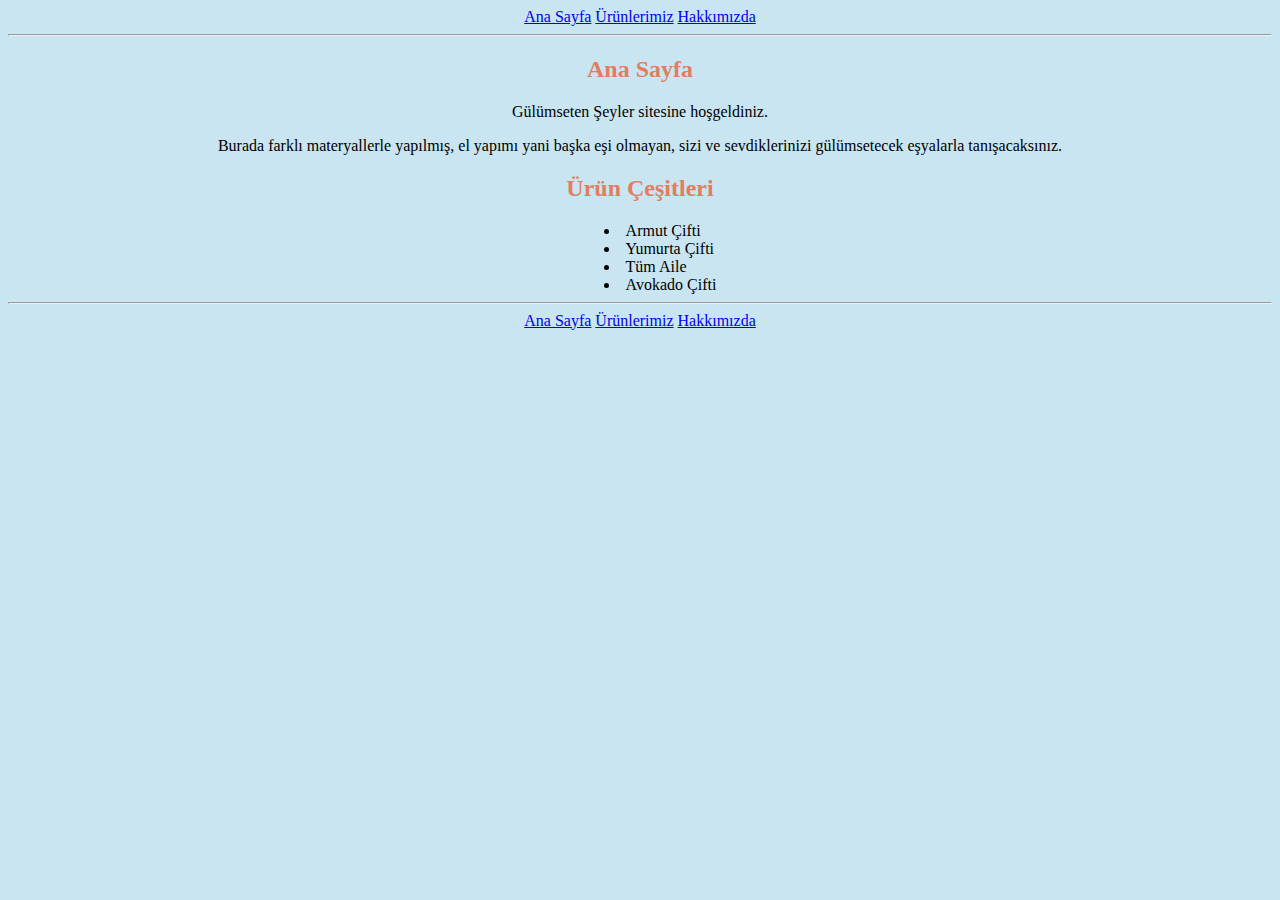
<file: HTML/index.html>
<!DOCTYPE html>
<html lang="tr">
<head>
    <meta charset="UTF-8">
    <meta http-equiv="X-UA-Compatible" content="IE=edge">
    <meta name="viewport" content="width=device-width, initial-scale=1.0">
    <title>Gülümseten Şeyler</title>
    <link rel="stylesheet" href="/CSS/main.css">
</head>
<body class="pastelblueback">
    <!-- Header - Start -->
        <!-- Navbar - Start -->
        <nav class="center white">
            <a href="index.html">Ana Sayfa</a>
            <a href="store.html">Ürünlerimiz</a>
            <a href="about-us.html">Hakkımızda</a>
        </nav>
        <!-- Navbar - End -->
    <!-- Header - End -->
<hr>
    <!-- Content - Start -->
    <section>
        <!-- Articles - Start -->
        <article>
            <h2 class="center red">Ana Sayfa</h2>
            <p class="center">Gülümseten Şeyler sitesine hoşgeldiniz. </p>
            <p class="center">Burada farklı materyallerle yapılmış, el yapımı yani başka eşi olmayan, sizi ve sevdiklerinizi gülümsetecek eşyalarla tanışacaksınız.</p>
        </article>
        <article>
            <h2 class="center red">Ürün Çeşitleri</h2>
            <ul class="licenter center blue">
                <li>Armut Çifti</li>
                <li>Yumurta Çifti</li>
                <li>Tüm Aile</li>
                <li>Avokado Çifti</li>
            
            </ul>
        </article>
        <!-- Articles - End -->
    </section>
    <!-- Content - End -->
<hr>
    <!-- Footer - Start -->
    <footer>
        <nav class="center">
            <a href="index.html">Ana Sayfa</a>
            <a href="store.html">Ürünlerimiz</a>
            <a href="about-us.html">Hakkımızda</a>
        </nav>
    </footer>
    <!-- Footer- End -->
</body>
</html>
</file>
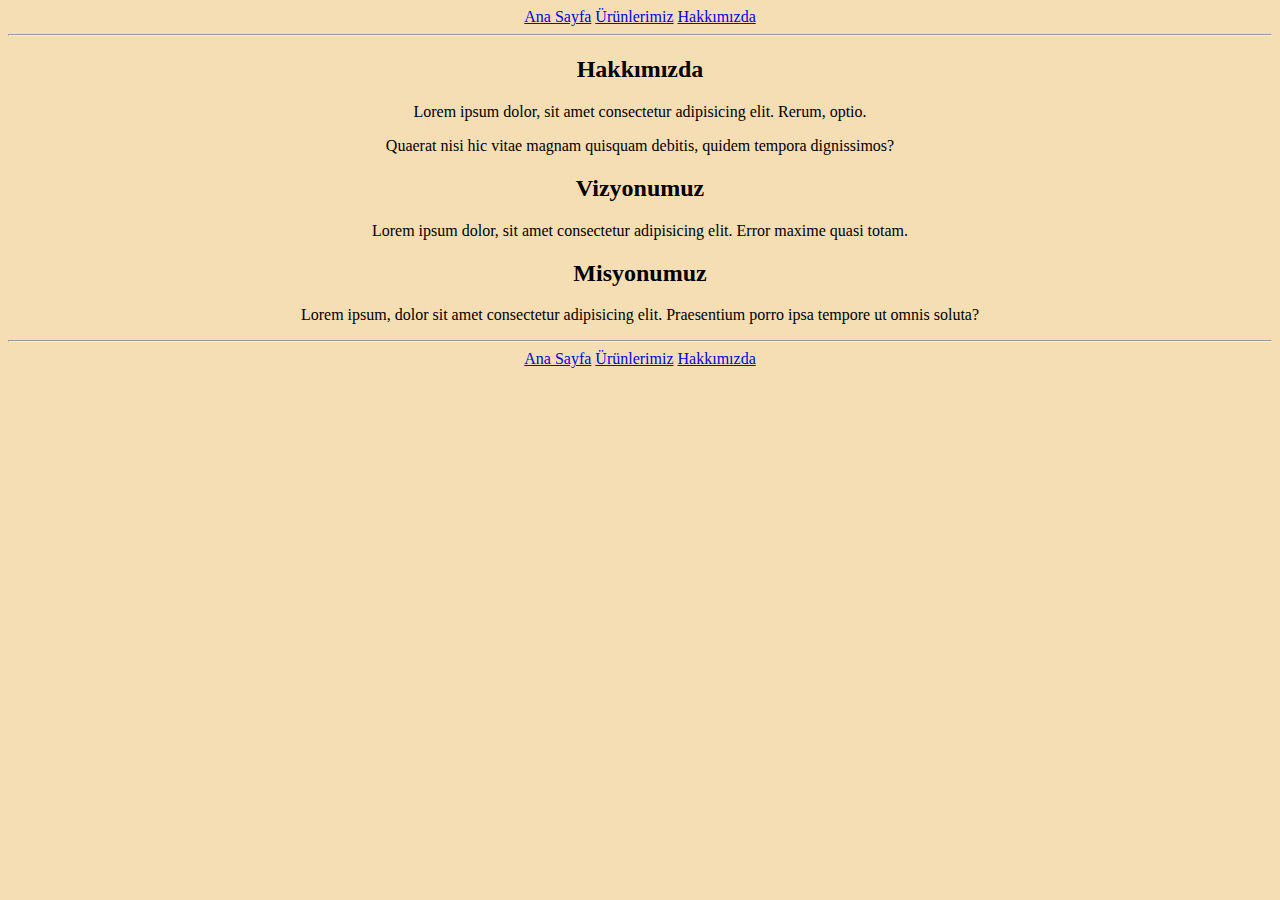
<file: HTML/about-us.html>
<!DOCTYPE html>
<html lang="tr">
<head>
    <meta charset="UTF-8">
    <meta http-equiv="X-UA-Compatible" content="IE=edge">
    <meta name="viewport" content="width=device-width, initial-scale=1.0">
    <title>Gülümseten Şeyler | Hakkımızda</title>
    <link rel="stylesheet" href="/CSS/main.css">
</head>
<body class="wheatback">
    <!-- Navbar - Start -->
    <nav class="center">
        <a href="index.html">Ana Sayfa</a>
        <a href="store.html">Ürünlerimiz</a>
        <a href="about-us.html">Hakkımızda</a>
    </nav>
    <!-- Navbar - End -->
<hr>
    <!-- Content - Start -->
    <section class="center">
        <!-- Articles - Start -->
        <article>
            <h2 class="blue">Hakkımızda</h2>
            <p>Lorem ipsum dolor, sit amet consectetur adipisicing elit. Rerum, optio.</p>
            <p>Quaerat nisi hic vitae magnam quisquam debitis, quidem tempora dignissimos?</p>
        </article>
        <article>
            <h2 class="blue">Vizyonumuz</h2>
            <p>Lorem ipsum dolor, sit amet consectetur adipisicing elit. Error maxime quasi totam.</p>
        </article>
        <article>
            <h2 class="blue">Misyonumuz</h2>
            <p>Lorem ipsum, dolor sit amet consectetur adipisicing elit. Praesentium porro ipsa tempore ut omnis soluta?</p>
        </article>
        <!-- Articles - End -->
    </section>
    <!-- Content - End -->
<hr>
    <!-- Footer - Start -->
    <nav class="center">
        <a href="index.html">Ana Sayfa</a>
        <a href="store.html">Ürünlerimiz</a>
        <a href="about-us.html">Hakkımızda</a>
    </nav>
    <!-- Footer- End -->
</body>
</html>
</file>
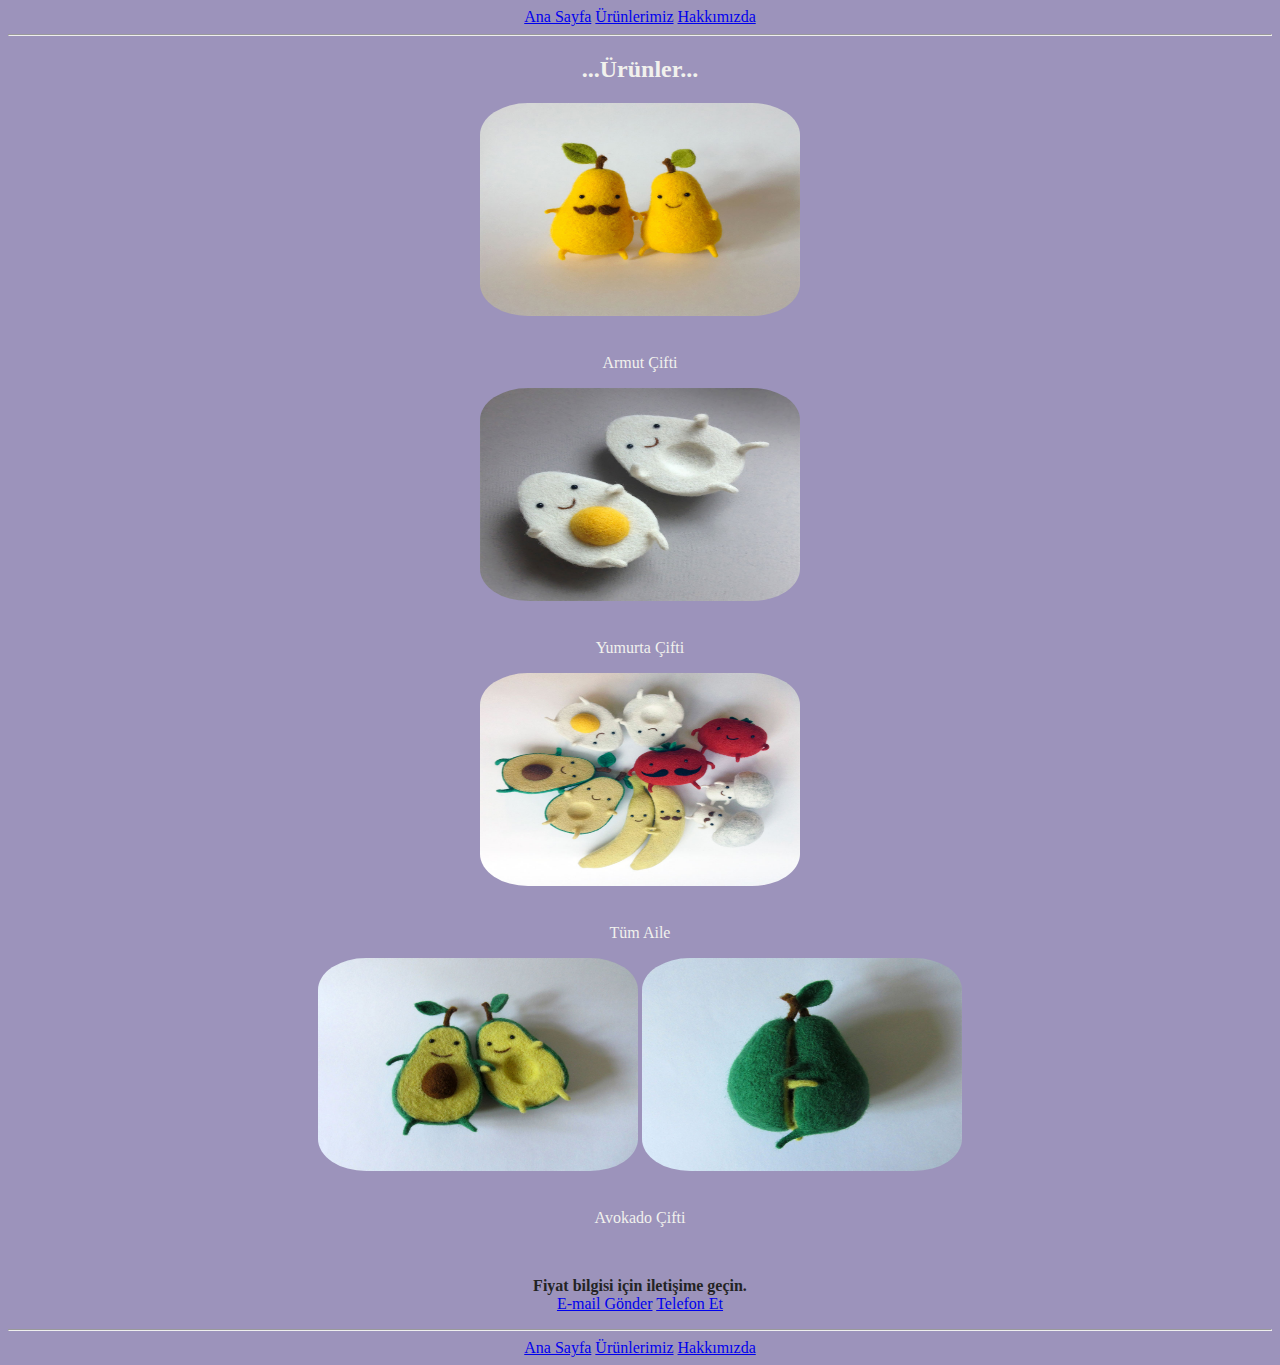
<file: HTML/store.html>
<!DOCTYPE html>
<html lang="tr">
<head>
    <meta charset="UTF-8">
    <meta http-equiv="X-UA-Compatible" content="IE=edge">
    <meta name="viewport" content="width=device-width, initial-scale=1.0">
    <title>Gülümseten Şeyler | Ürünlerimiz</title>
    <link rel="stylesheet" href="/CSS/main.css">
    
</head>
<body class="purpleback">
    <!-- Navbar - Start -->
    <nav class="center">
        <a href="index.html">Ana Sayfa</a>
        <a href="store.html">Ürünlerimiz</a>
        <a href="about-us.html">Hakkımızda</a>
    </nav>
    <!-- Navbar - End -->
<hr>
    <!-- Content - Start -->
    <section>
        <!-- Articles - Start -->
        <article class="center white">
            <h2 class="white">...Ürünler...</h2>
            <img src="/image/1.jpg" alt="">
            <p> <br> Armut Çifti</p>
            <img src="/image/2.jpg" alt="yumurtacift">
            <p> <br>Yumurta Çifti</p>
            <img src="/image/3.jpg" alt="tumseri">
            <p> <br> Tüm Aile</p>
            <img src="/image/4.jpg" alt="avokadocift">
            <img src="/image/5.jpg" alt="avokadocift2">
            <p> <br>Avokado Çifti</p>
            <br>
            <p class="smoke"> <strong>Fiyat bilgisi için iletişime geçin.</strong> <br>
                <a href="mailto:benolabilmek@gmail.com">E-mail Gönder</a>
                <a href="telto:02123454545">Telefon Et</a>
            </p>
        </article>
        <!-- Articles - End -->
    </section>
    <!-- Content - End -->
<hr>
    <!-- Footer - Start -->
    <nav class="center white">
        <a href="index.html">Ana Sayfa</a>
        <a href="store.html">Ürünlerimiz</a>
        <a href="about-us.html">Hakkımızda</a>
    </nav>
    <!-- Footer- End -->
</body>
</html>
</file>
<file: CSS/main.css>
/********** Text Elements **********/
.center{
    text-align: center;
}

.licenter{
    list-style-position: inside;
    display: table; 
    text-align: left;
    margin: 0 auto;
}

.white{
    color: rgb(241, 241, 237);
}

.red{
    color: #E27D60;
}

.orange{
    color: #C38D9E;
}

.smoke{
    color: #232324;
}

/********** Colors **********/
.wheatback{
    background-color: wheat;
}
.pastelblueback{
    background-color: #c9e5f1;
}
.purpleback{
    background-color: #9c93bb;
}
/********** Size **********/
img{
    width: 320px;
    height: 213px;
    border-radius: 15%;
}
</file>
